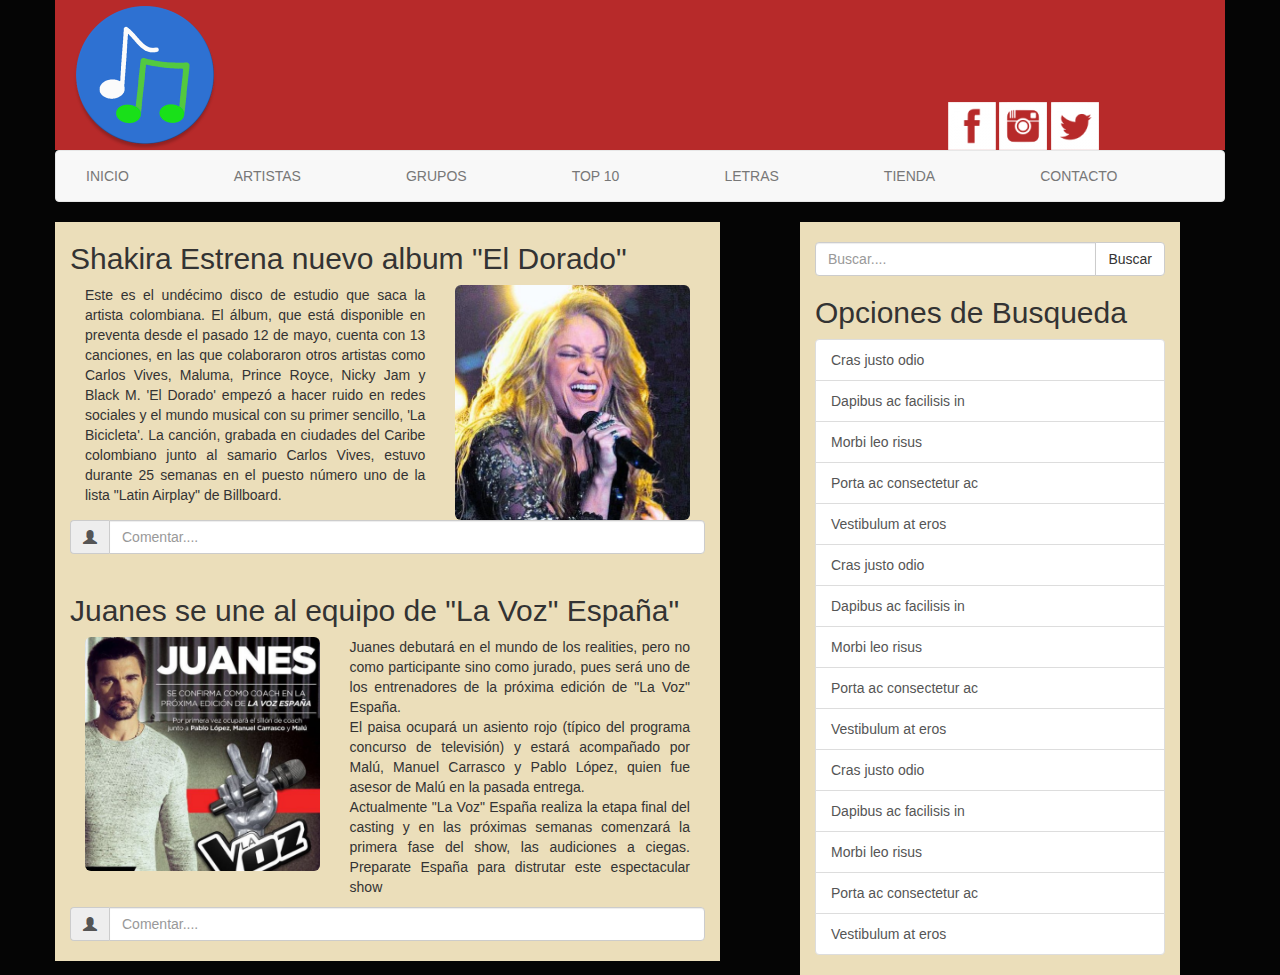
<file: Bootstrap/index.html>
<!DOCTYPE html>
<html>
  <head>
    <meta charset='utf-8'>
    <meta name='viewport' content='width=device-width initial-scale=1'>
    <meta name='mobile-web-app-capable' content='yes'>
    <link rel='stylesheet' href='css/bootstrap.min.css'>
    <link rel='stylesheet' href='css/estilos.css'>
    <script src='js/bootstrap.min.js'></script>
    <title>BLOG DE MUSICA</title>
  </head>
  <body class="container">
    <header class="row">      
      <div class="col-lg-3 col-md-6 col-sm-7" id="logo">
        <img src="img/logo.png" width="150px" height="150px">
      </div>
      <div class="col-lg-6 col-md-2 col-sm-1" id="vacio"></div>
      <div class="col-lg-3 col-md-4 col-sm-4">
        <a href="http://www.facebook.com"><img src="img/fb.png" id="imgrs"></a>
        <a href="https://www.instagram.com"><img src="img/ig.png" id="imgrs"></a>
        <a href="https://www.twitter.com"><img src="img/tt.png" id="imgrs"></a>
      </div>
      </div>
    </header>
    <nav class="navbar navbar-default row">
      <div class="container-fluid">
        <ul class="nav navbar-nav">
          <li><a href="#">INICIO</a></li>
          <li><a href="#">ARTISTAS</a></li>
          <li><a href="#">GRUPOS</a></li>
          <li><a href="#">TOP 10</a></li>
          <li><a href="#">LETRAS</a></li>
          <li><a href="#">TIENDA</a></li>
          <li><a href="#">CONTACTO</a></li>
        </ul>
      </div>      
    </nav>
    <section>
      <div class=" row col-lg-7" id="section">
          <div>
            <h2>Shakira Estrena nuevo album "El Dorado"</h2>
              <div class="col-lg-7">            
                  <p class="text-justify">Este es el undécimo disco de estudio que saca la artista colombiana. El álbum, que está disponible en preventa desde el pasado 12 de mayo, cuenta con 13 canciones, en las que colaboraron otros artistas como Carlos Vives, Maluma, Prince Royce, Nicky Jam y Black M.         'El Dorado' empezó a hacer ruido en redes sociales y el mundo musical con su primer sencillo, 'La Bicicleta'. La canción, grabada en ciudades del Caribe colombiano junto al samario Carlos Vives, estuvo durante 25 semanas en el puesto número uno de la lista "Latin Airplay" de Billboard.</p>                  
              </div>
              <div class="col-lg-5">
                  <img class="img-responsive img-rounded shaki" src="img/shakira.jpeg" height="100%">
              </div>
              <div>              
              <div class="input-group">
                  <span class="input-group-addon"><i class="glyphicon glyphicon-user"></i></span>
                  <input id="email" type="text" class="form-control" name="email" placeholder="Comentar....">           
              </div><br>
          </div>           
        </div>
        <div>
            <h2>Juanes se une al equipo de "La Voz" España"</h2>
              <div class="col-lg-5">
                  <img class="img-responsive img-rounded shaki" src="img/juanes.png" height="100%">
              </div>
              <div class="col-lg-7">            
                  <p class="text-justify">Juanes debutará en el mundo de los realities, pero no como participante sino como jurado, pues será uno de los entrenadores de la próxima edición de "La Voz" España.<br>El paisa ocupará un asiento rojo (típico del programa concurso de televisión) y estará acompañado por Malú, Manuel Carrasco y Pablo López, quien fue asesor de Malú en la pasada entrega.<br>Actualmente "La Voz" España realiza la etapa final del casting y en las próximas semanas comenzará la primera fase del show, las audiciones a ciegas. Preparate España para distrutar este espectacular show</p>             
              </div>              
              <div>              
              <div class="input-group">
                  <span class="input-group-addon"><i class="glyphicon glyphicon-user"></i></span>
                  <input id="email" type="text" class="form-control" name="email" placeholder="Comentar....">           
              </div><br>
          </div>           
        </div>
        </div>      
    </section>
    <aside>
      <div class="col-lg-4 col-lg-offset-1" id="section">
        <div id="buscar1">
          <div class="input-group">
            <input type="text" class="form-control" class="search" placeholder="Buscar....">
            <span class="input-group-btn">
            <button class="btn btn-default" type="button">Buscar</button>
            </span>            
          </div>
        </div>
        <div>
          <h2>Opciones de Busqueda</h2>
            <div class="list-group">
              <button type="button" class="list-group-item">Cras justo odio</button>
              <button type="button" class="list-group-item list-group-item-action">Dapibus ac facilisis in</button>
              <button type="button" class="list-group-item list-group-item-action">Morbi leo risus</button>
              <button type="button" class="list-group-item list-group-item-action">Porta ac consectetur ac</button>
              <button type="button" class="list-group-item list-group-item-action">Vestibulum at eros</button>
              <button type="button" class="list-group-item">Cras justo odio</button>
              <button type="button" class="list-group-item list-group-item-action">Dapibus ac facilisis in</button>
              <button type="button" class="list-group-item list-group-item-action">Morbi leo risus</button>
              <button type="button" class="list-group-item list-group-item-action">Porta ac consectetur ac</button>
              <button type="button" class="list-group-item list-group-item-action">Vestibulum at eros</button>
              <button type="button" class="list-group-item">Cras justo odio</button>
              <button type="button" class="list-group-item list-group-item-action">Dapibus ac facilisis in</button>
              <button type="button" class="list-group-item list-group-item-action">Morbi leo risus</button>
              <button type="button" class="list-group-item list-group-item-action">Porta ac consectetur ac</button>
              <button type="button" class="list-group-item list-group-item-action">Vestibulum at eros</button>
            </div>
          </div>
        </div>
        </div>
        
      </div>
    </aside>
  </body>
</html>
</file>
<file: Bootstrap/css/estilos.css>
/* Clase para darle estilos al body */
header div{
  background: #B72A2A;
  align-content: center;
  height: 10%;  
}
#vacio{
  min-height: 150px;  
}
#imgrs{
  margin-top: 102px;
}

}
nav {
  height: 30px;
  background-color: #60BAEB;
  text-align: center;
  align-items: center;
}
#section{
  background-color: #EBDEBA;
}
#buscar1{
  margin-top: 20px;
  margin-bottom: 20px
} 
body{
  background-color: #050505;
}
li{
  margin-right: 75px;
}

.clearfix::after {
    content: "";
    clear: both;
    display: block;
}
</file>
